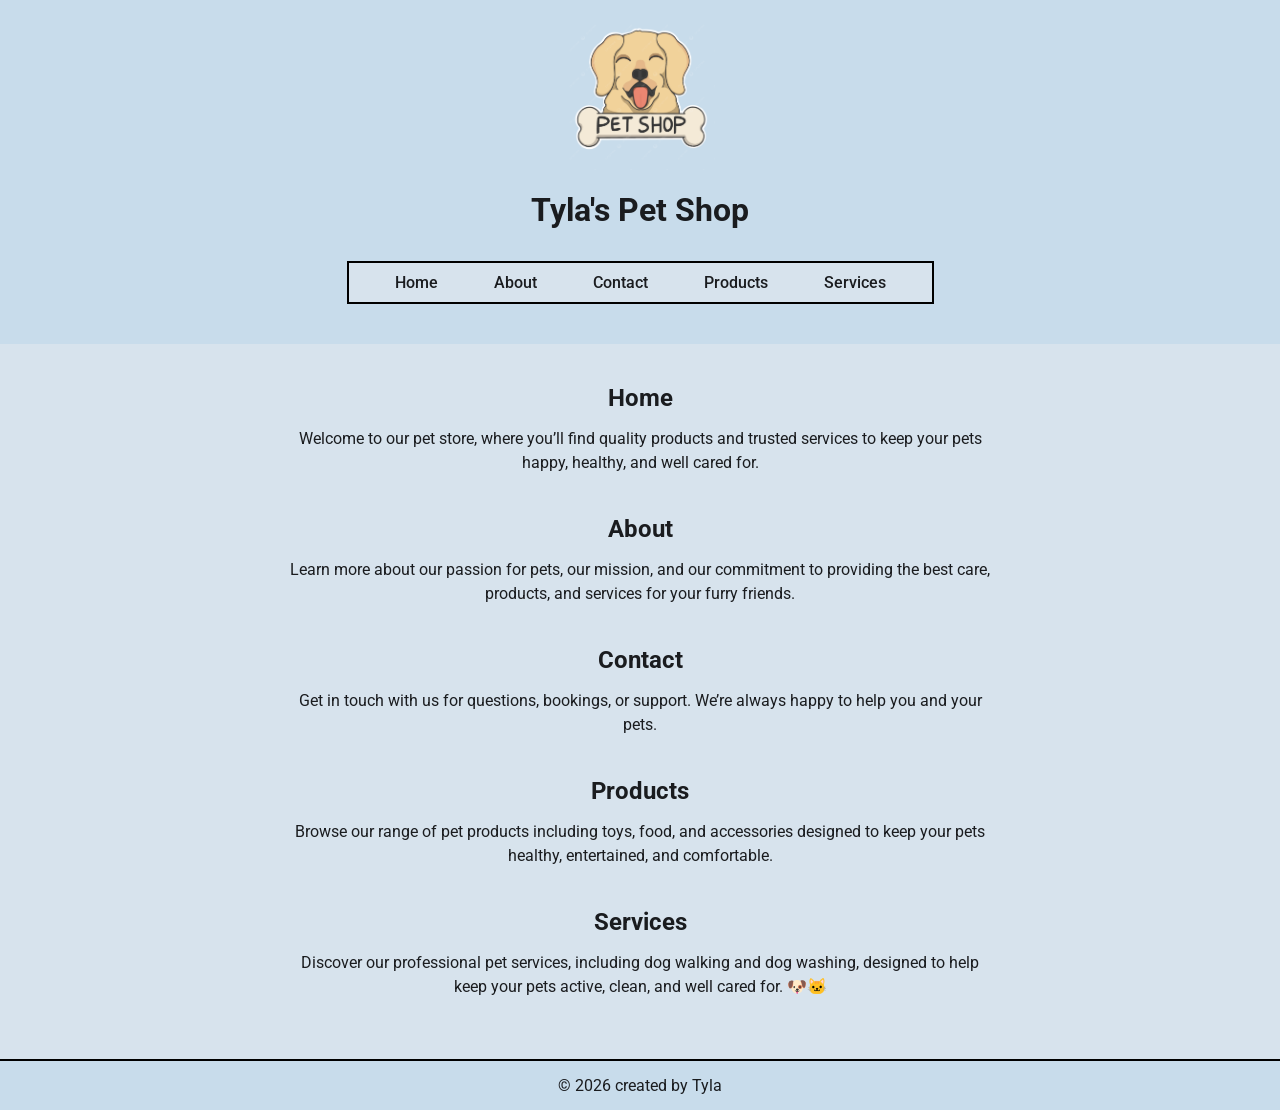
<file: index.html>
<!DOCTYPE html>
<html lang="en">

<head>
    <meta charset="UTF-8">
    <meta name="viewport" content="width=device-width, initial-scale=1.0">
    <title>Pet Shop</title>
    <link rel="preconnect" href="https://fonts.googleapis.com">
    <link rel="preconnect" href="https://fonts.gstatic.com" crossorigin>
    <link href="https://fonts.googleapis.com/css2?family=Roboto:wght@100;400;700&display=swap" rel="stylesheet">
    <link rel="stylesheet" href="css/style.css">
</head>

<body>

    <header id="top">
        <img 
            src="images/logo.png" 
            alt="Pet toy" 
            width="150" 
            height="150"
        >
        <h1>Tyla's Pet Shop</h1>
        <nav>
            <ul>
                <li><a href="index.html">Home</a></li>
                <li><a href="about.html">About</a></li>
                <li><a href="contact.html">Contact</a></li>
                <li><a href="products.html">Products</a></li>
                <li><a href="services.html">Services</a></li>
            </ul>
        </nav>
    </header>

    <main>
        <section id="home">
            <h2>Home</h2>
            <p>Welcome to our pet store, where you’ll find quality products and trusted services to keep your pets happy, healthy, and well cared for.</p>
        </section>

        <section id="about">
            <h2>About</h2>
            <p>Learn more about our passion for pets, our mission, and our commitment to providing the best care, products, and services for your furry friends.</p>
        </section>

        <section id="contact">
            <h2>Contact</h2>
            <p>Get in touch with us for questions, bookings, or support. We’re always happy to help you and your pets.</p>
        </section>

        <section id="products">
            <h2>Products</h2>
            <p>Browse our range of pet products including toys, food, and accessories designed to keep your pets healthy, entertained, and comfortable.</p>
        </section>

        <section id="services">
            <h2>Services</h2>
            <p>Discover our professional pet services, including dog walking and dog washing, designed to help keep your pets active, clean, and well cared for. 🐶🐱</p>
        </section>
    </main>

    <footer>
        © 2026 created by Tyla
    </footer>

</body>

</html>
</file>
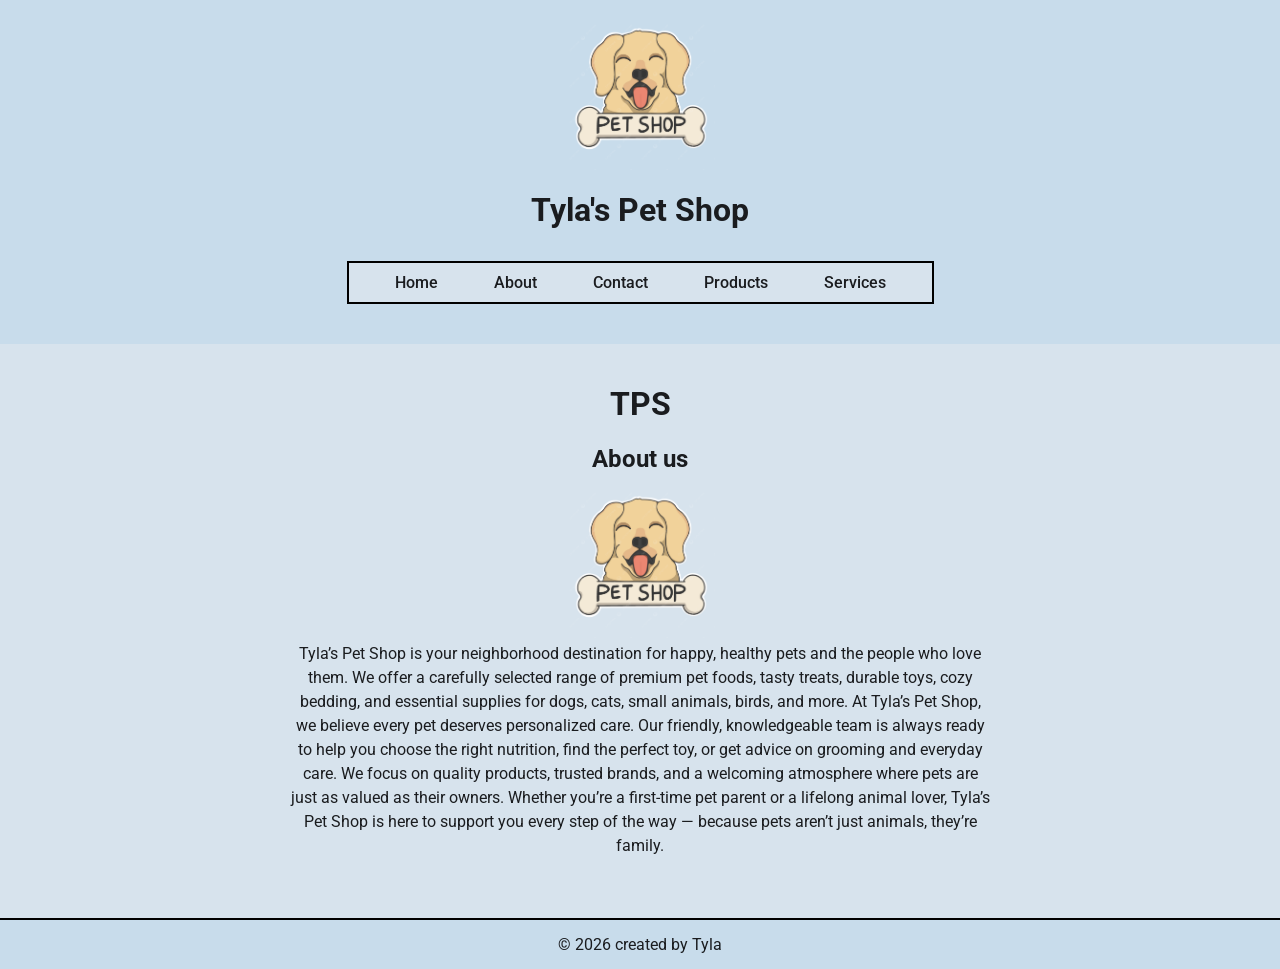
<file: about.html>
<!DOCTYPE html>
<html lang="en">

<head>
    <meta charset="UTF-8">
    <meta name="viewport" content="width=device-width, initial-scale=1.0">
    <title>Pet Shop</title>
    <link rel="preconnect" href="https://fonts.googleapis.com">
    <link rel="preconnect" href="https://fonts.gstatic.com" crossorigin>
    <link href="https://fonts.googleapis.com/css2?family=Roboto:ital,wght@0,100..900;1,100..900&display=swap" rel="stylesheet">
    <link rel="stylesheet" href="css/style.css">
</head>

<body>

    <header id="top">
        <img 
            src="images/logo.png" 
            alt="Pet toy" 
            width="150" 
            height="150"
        >

        <h1>Tyla's Pet Shop</h1>

        <nav>
            <ul>
                <li><a href="index.html">Home</a></li>
                <li><a href="about.html">About</a></li>
                <li><a href="contact.html">Contact</a></li>
                <li><a href="products.html">Products</a></li>
                <li><a href="services.html">Services</a></li>
            </ul>
        </nav>
    </header>

    <main>
        <h1>TPS</h1>

        <section>
            <h2>About us</h2>

            <article>
                <img 
                    src="images/logo.png"
                    alt="Dog food"
                    width="150"
                    height="150"
                >

                <p>
                    Tyla’s Pet Shop is your neighborhood destination for happy, healthy pets and the people who love them. 
                    We offer a carefully selected range of premium pet foods, tasty treats, durable toys, cozy bedding, 
                    and essential supplies for dogs, cats, small animals, birds, and more.

                    At Tyla’s Pet Shop, we believe every pet deserves personalized care. Our friendly, knowledgeable team 
                    is always ready to help you choose the right nutrition, find the perfect toy, or get advice on grooming 
                    and everyday care. We focus on quality products, trusted brands, and a welcoming atmosphere where pets 
                    are just as valued as their owners.

                    Whether you’re a first-time pet parent or a lifelong animal lover, Tyla’s Pet Shop is here to support 
                    you every step of the way — because pets aren’t just animals, they’re family.
                </p>
            </article>

        </section>
    </main>

    <footer>
        © 2026 created by Tyla
    </footer>

</body>

</html>
</file>
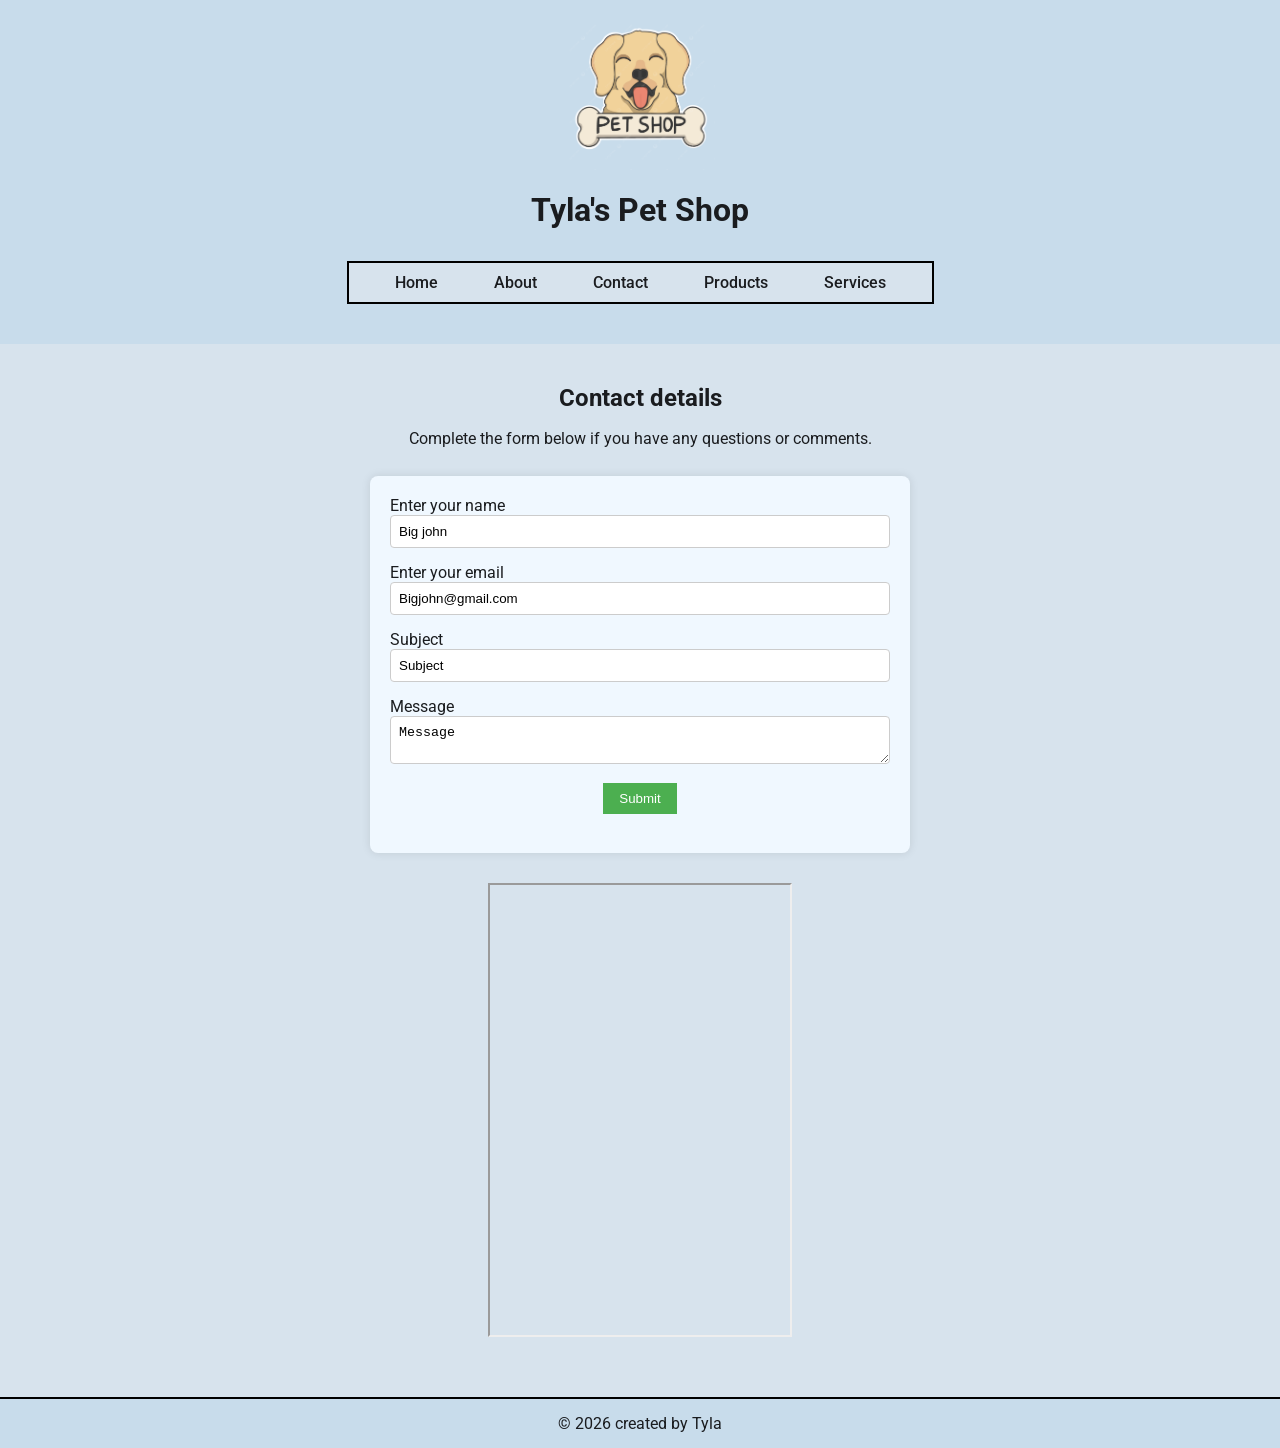
<file: contact.html>
<!DOCTYPE html>
<html lang="en">
<head>
    <meta charset="UTF-8">
    <meta name="viewport" content="width=device-width, initial-scale=1.0">
    <title>Pet Shop</title>
    <link rel="preconnect" href="https://fonts.googleapis.com">
    <link rel="preconnect" href="https://fonts.gstatic.com" crossorigin>
    <link href="https://fonts.googleapis.com/css2?family=Roboto:wght@100;400;700&display=swap" rel="stylesheet">
    <link rel="stylesheet" href="css/style.css">
</head>
<body>

<header id="top">
    <img src="images/logo.png" alt="Pet toy" width="150" height="150">
    <h1>Tyla's Pet Shop</h1>
    <nav>
        <ul>
            <li><a href="index.html">Home</a></li>
            <li><a href="about.html">About</a></li>
            <li><a href="contact.html">Contact</a></li>
            <li><a href="products.html">Products</a></li>
            <li><a href="services.html">Services</a></li>
        </ul>
    </nav>
</header>

<main>
    <h2>Contact details</h2>
    <p>Complete the form below if you have any questions or comments.</p>

    <form action="subfeedback.html" method="get">
        <label for="lname">Enter your name</label><br>
        <input type="text" id="lname" name="lname" value="Big john"><br>

        <label for="email">Enter your email</label><br>
        <input type="email" id="email" name="email" value="Bigjohn@gmail.com"><br>

        <label for="subject">Subject</label><br>
        <input type="text" id="subject" name="subject" value="Subject"><br>

        <label for="msg">Message</label><br>
        <textarea id="msg" name="Message">Message</textarea><br>

        <input type="submit" value="Submit"><br>
    </form>

    <iframe src="https://www.google.com/maps/embed?pb=!1m18!1m12!1m3!1d2488.718676911456!2d-122.42307131926663!3d37.82653144967337!2m3!1f0!2f0!3f0!3m2!1i1024!2i768!4f13.1!3m3!1m2!1s0x8085811569574f23%3A0x189c28e85a71ae17!2sAlcatraz%20Island!5e1!3m2!1sen!2suk!4v1773066351027!5m2!1sen!2suk" allowfullscreen="" loading="lazy" referrerpolicy="no-referrer-when-downgrade"></iframe>
</main>

<footer>
    © 2026 created by Tyla
</footer>

</body>
</html>
</file>
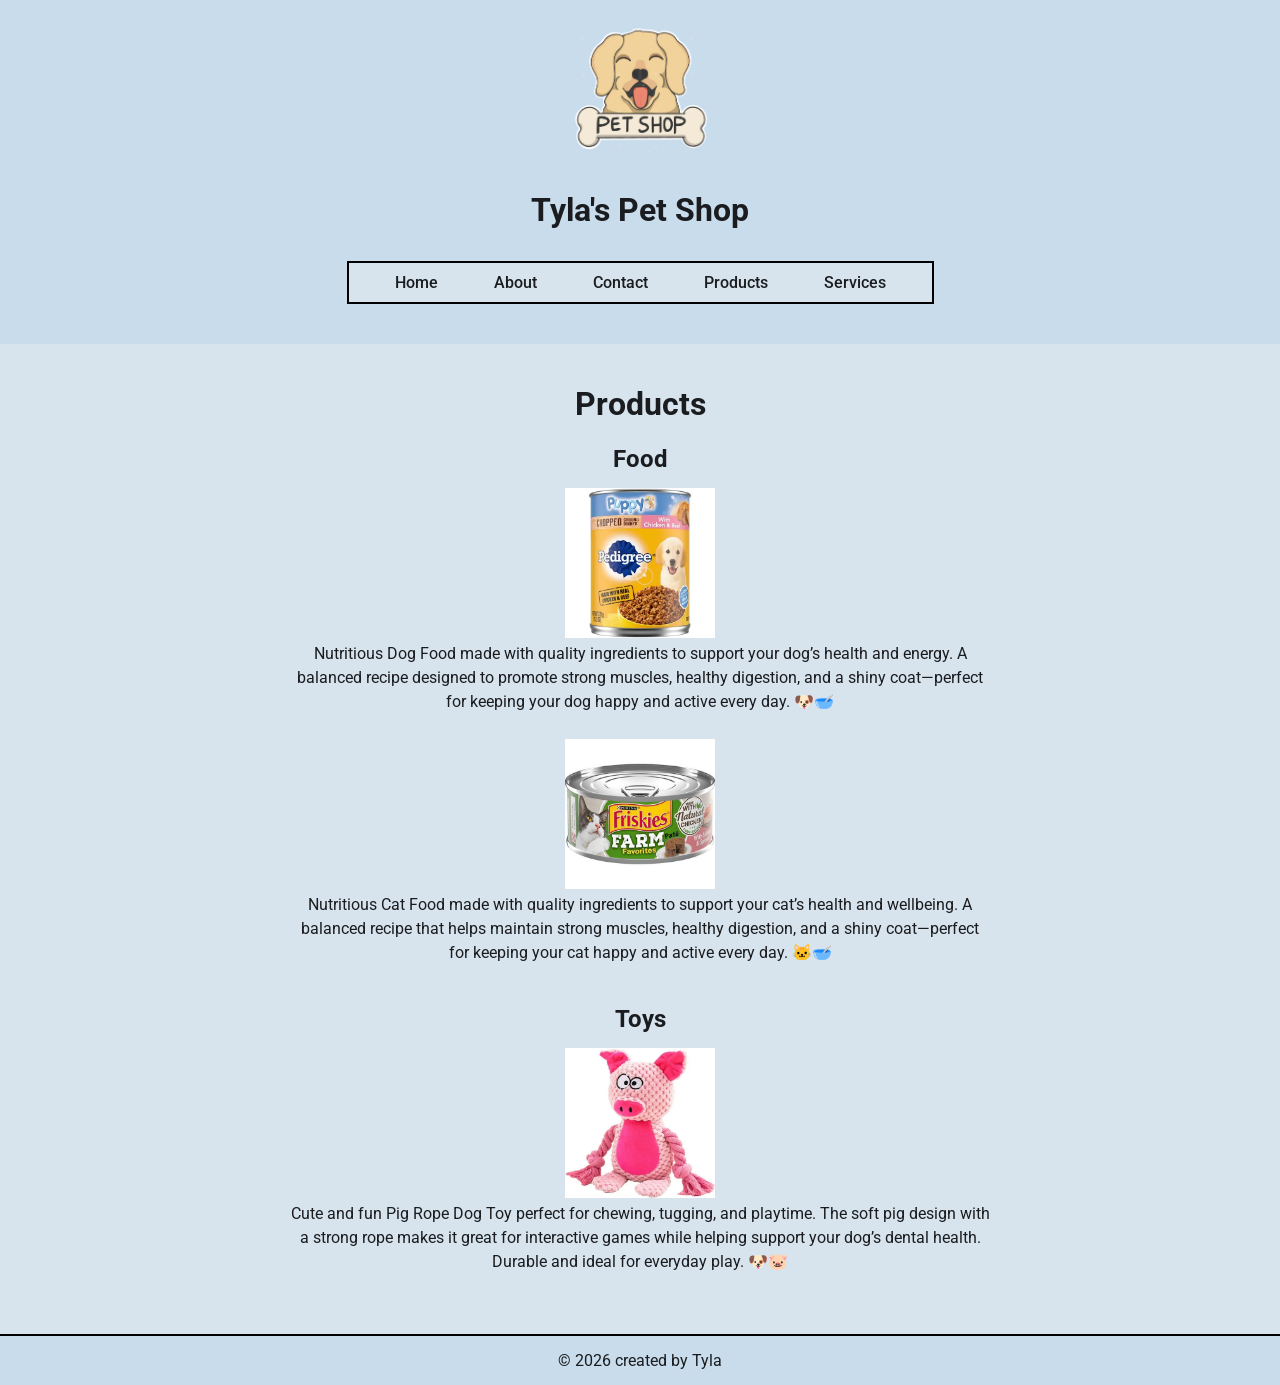
<file: products.html>
<!DOCTYPE html>
<html lang="en">
<head>
    <meta charset="UTF-8">
    <meta name="viewport" content="width=device-width, initial-scale=1.0">
    <title>Pet Shop</title>
    <link rel="preconnect" href="https://fonts.googleapis.com">
    <link rel="preconnect" href="https://fonts.gstatic.com" crossorigin>
    <link href="https://fonts.googleapis.com/css2?family=Roboto:ital,wght@0,100..900;1,100..900&display=swap" rel="stylesheet">
<link rel="stylesheet" href="css/style.css">
</head>
<body>

<header id="top">
    <img 
        src="images/logo.png" 
        alt="Pet toy" 
        width="150" 
        height="150"
    >
    <h1>Tyla's Pet Shop</h1>
    <nav>
        <ul>
            <li><a href="index.html">Home</a></li>
            <li><a href="about.html">About</a></li>
            <li><a href="contact.html">Contact</a></li>
            <li><a href="products.html">Products</a></li>
            <li><a href="services.html">Services</a></li>
        </ul>
    </nav>
</header>

<main>
    <h1>Products</h1>

    <section>
        <h2>Food</h2>
        <article>
            <img src="images/food.jpg"
                 alt="Dog food"
                 width="150"
                 height="150">
            <p>Nutritious Dog Food made with quality ingredients to support your dog’s health and energy. A balanced recipe designed to promote strong muscles, healthy digestion, and a shiny coat—perfect for keeping your dog happy and active every day. 🐶🥣</p>
        </article>

        <article>
            <img src="images/catfood.jpg"
                 alt="Dog food"
                 width="150"
                 height="150">
            <p>Nutritious Cat Food made with quality ingredients to support your cat’s health and wellbeing. A balanced recipe that helps maintain strong muscles, healthy digestion, and a shiny coat—perfect for keeping your cat happy and active every day. 🐱🥣</p>
        </article>
    </section>

    <section>
        <h2>Toys</h2>
        <article>
            <img 
                src="images/toy.jpg" 
                alt="Pet toy" 
                width="150" 
                height="150"
            >
            <p>Cute and fun Pig Rope Dog Toy perfect for chewing, tugging, and playtime. The soft pig design with a strong rope makes it great for interactive games while helping support your dog’s dental health. Durable and ideal for everyday play. 🐶🐷</p>
        </article>
    </section>
</main>

<footer>
    © 2026 created by Tyla
</footer>

</body>
</html>
</file>
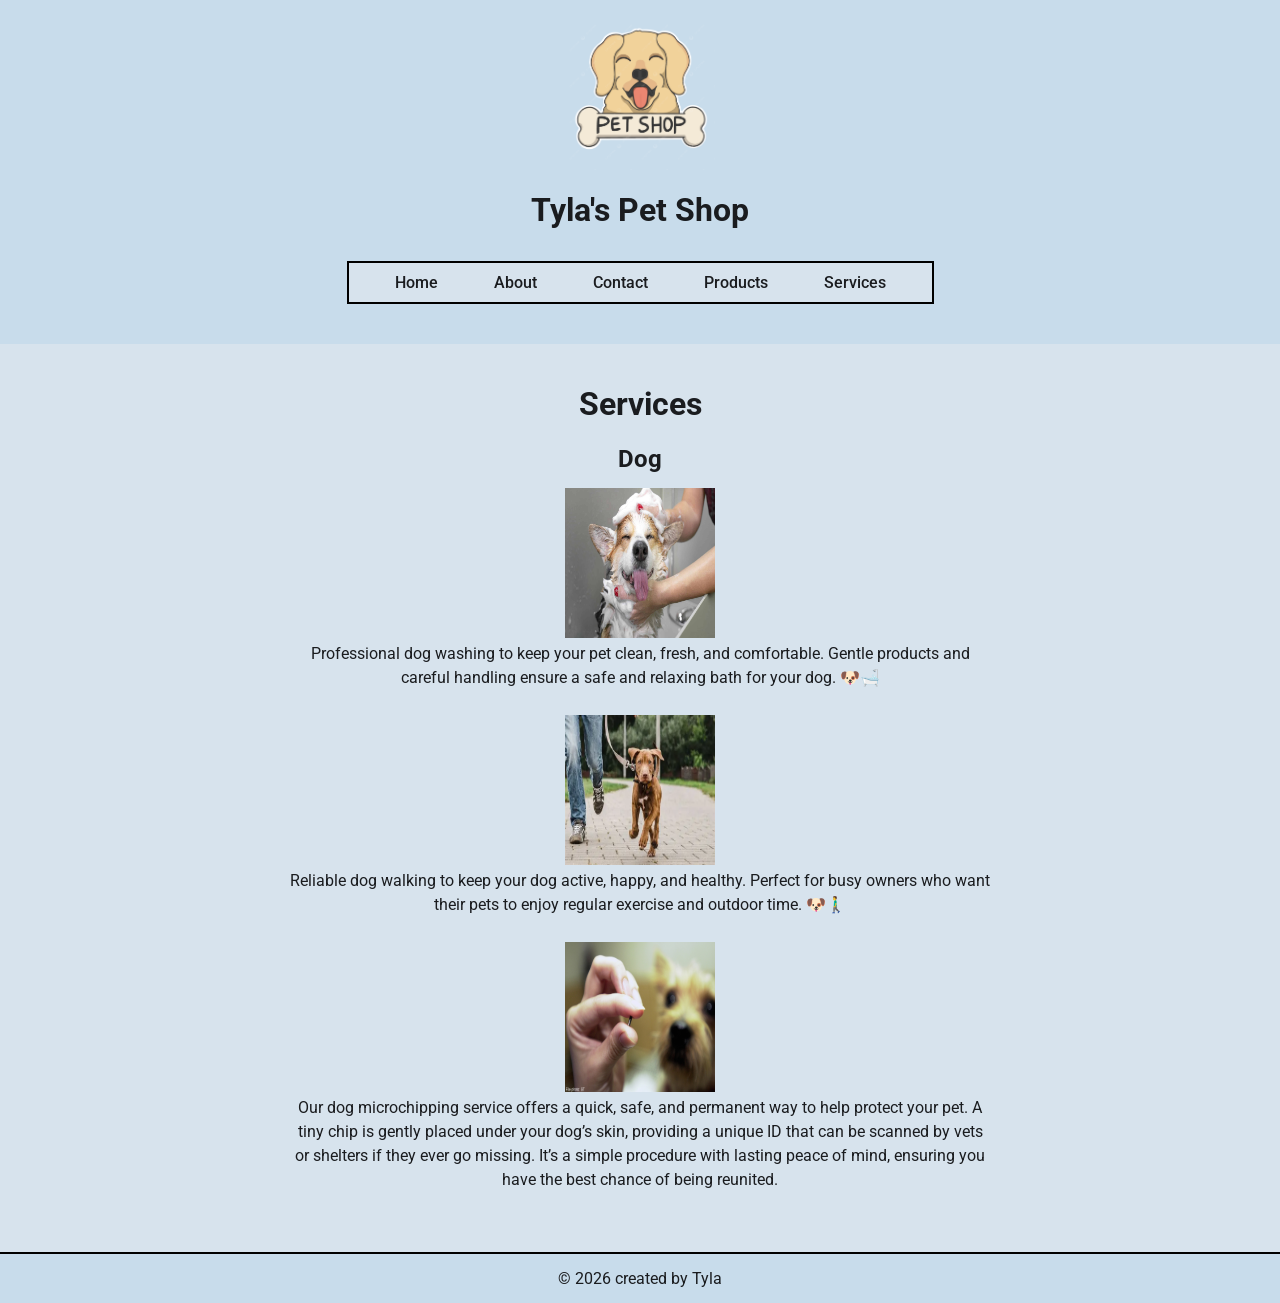
<file: services.html>
<!DOCTYPE html>
<html lang="en">

<head>
    <meta charset="UTF-8">
    <meta name="viewport" content="width=device-width, initial-scale=1.0">
    <title>Pet Shop</title>
    <link rel="preconnect" href="https://fonts.googleapis.com">
    <link rel="preconnect" href="https://fonts.gstatic.com" crossorigin>
    <link href="https://fonts.googleapis.com/css2?family=Roboto:ital,wght@0,100;0,300;0,400;0,500;0,700;0,900;1,100;1,300;1,400;1,500;1,700;1,900&display=swap" rel="stylesheet">
    <link rel="stylesheet" href="css/style.css">
</head>

<body>

    <header id="top">
        <img src="images/logo.png" alt="Pet toy" width="150" height="150">
        <h1>Tyla's Pet Shop</h1>
        <nav>
            <ul>
                <li><a href="index.html">Home</a></li>
                <li><a href="about.html">About</a></li>
                <li><a href="contact.html">Contact</a></li>
                <li><a href="products.html">Products</a></li>
                <li><a href="services.html">Services</a></li>
            </ul>
        </nav>
    </header>

    <main>
        <h1>Services</h1>

        <section>
            <h2>Dog</h2>

            <article>
                <img src="images/dogclean.jpg" alt="Dog washing" width="150" height="150">
                <p>Professional dog washing to keep your pet clean, fresh, and comfortable. Gentle products and careful handling ensure a safe and relaxing bath for your dog. 🐶🛁</p>
            </article>

            <article>
                <img src="images/dogwalk.png" alt="Dog walk" width="150" height="150">
                <p>Reliable dog walking to keep your dog active, happy, and healthy. Perfect for busy owners who want their pets to enjoy regular exercise and outdoor time. 🐶🚶‍♂️</p>
            </article>

            <article>
                <img src="images/microchip.png" alt="Micro chip" width="150" height="150">
                <p>Our dog microchipping service offers a quick, safe, and permanent way to help protect your pet. A tiny chip is gently placed under your dog’s skin, providing a unique ID that can be scanned by vets or shelters if they ever go missing. It’s a simple procedure with lasting peace of mind, ensuring you have the best chance of being reunited.</p>
            </article>

        </section>
    </main>

    <footer>
        © 2026 created by Tyla
    </footer>

</body>

</html>
</file>
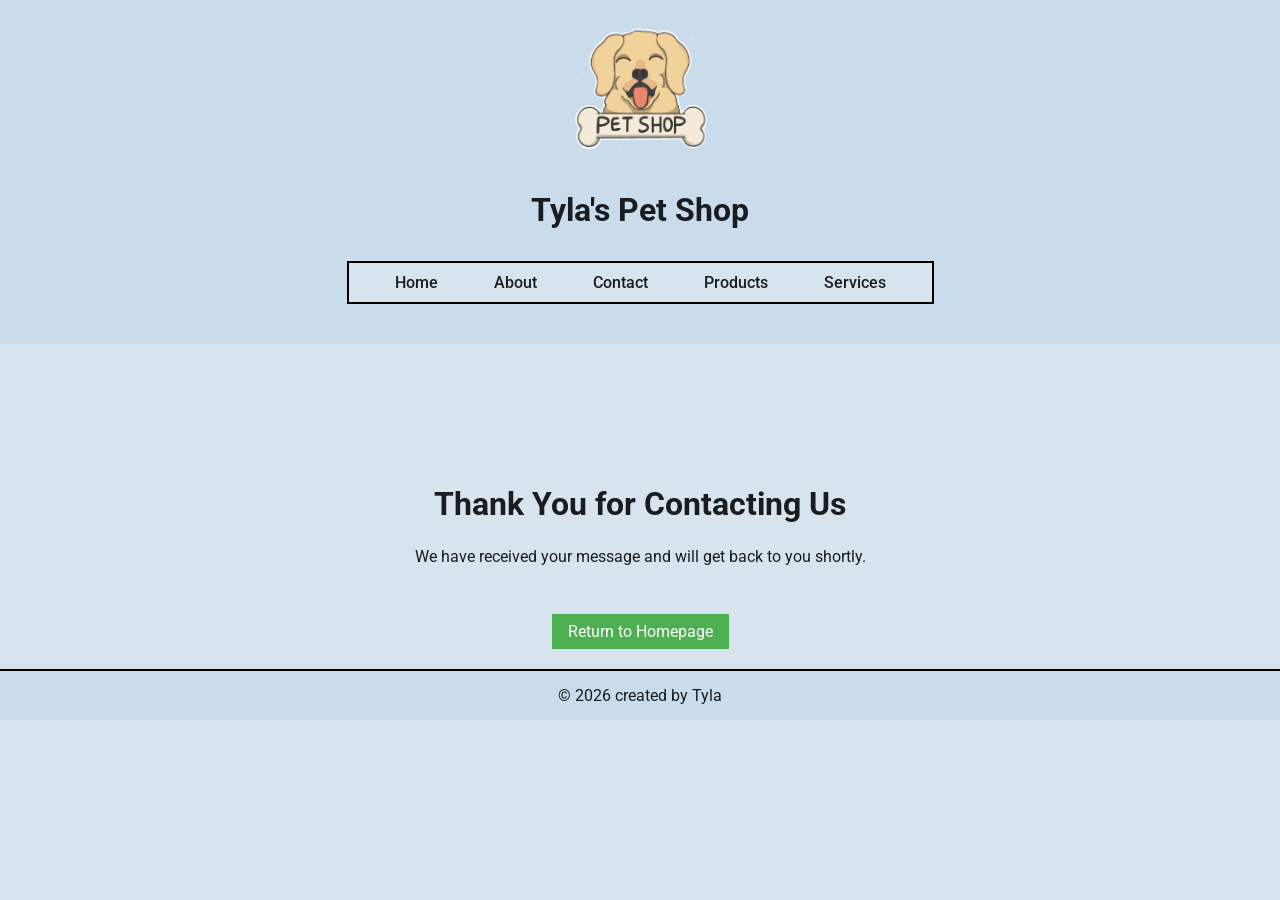
<file: subfeedback.html>
<!DOCTYPE html>
<html lang="en">
<head>
    <meta charset="UTF-8">
    <meta name="viewport" content="width=device-width, initial-scale=1.0">
    <title>Thank You - Pet Shop</title>
    <link rel="preconnect" href="https://fonts.googleapis.com">
    <link rel="preconnect" href="https://fonts.gstatic.com" crossorigin>
    <link href="https://fonts.googleapis.com/css2?family=Roboto:ital,wght@0,100..900;1,100..900&display=swap" rel="stylesheet">
    <link rel="stylesheet" href="css/style.css">
    <style>
        main {
            text-align: center;
            margin-top: 100px;
        }

        .return-btn {
            display: inline-block;
            padding: 8px 16px;
            background-color: #4CAF50;
            color: white;
            border: none;
            cursor: pointer;
            text-decoration: none;
            margin-top: 20px;
        }

        .return-btn:hover {
            background-color: #45a049;
        }
    </style>
</head>
<body>

<header id="top">
    <img 
        src="images/logo.png" 
        alt="Pet toy" 
        width="150" 
        height="150"
    >
    <h1>Tyla's Pet Shop</h1>
    <nav>
        <ul>
            <li><a href="index.html">Home</a></li>
            <li><a href="about.html">About</a></li>
            <li><a href="contact.html">Contact</a></li>
            <li><a href="products.html">Products</a></li>
            <li><a href="services.html">Services</a></li>
        </ul>
    </nav>
</header>

<main>
    <h1>Thank You for Contacting Us</h1>
    <p>We have received your message and will get back to you shortly.</p>
    <a href="index.html" class="return-btn">Return to Homepage</a>
</main>

<footer>
    © 2026 created by Tyla
</footer>

</body>
</html>
</file>
<file: css/style.css>
body {
    font-family: "Roboto", sans-serif;
    color: #1a1c1f;
    background-color: rgb(215, 227, 237);
    margin: 0;
    padding: 0;
    text-align: center;
}

header {
    padding: 20px;
    background-color: rgb(200, 220, 235);
}

header img {
    display: block;
    margin: 0 auto;
}

nav {
    margin-top: 10px;
    margin-bottom: 20px;
    background-color: rgb(215, 227, 237);
    border: 2px solid black;
    display: inline-block;
    padding: 10px 20px;
}

nav ul {
    list-style: none;
    padding: 0;
    margin: 0;
}

nav ul li {
    display: inline-block;
    margin: 0 10px;
}

nav ul li a {
    text-decoration: none;
    color: rgb(26, 28, 31);
    padding: 8px 16px;
    font-weight: 500;
}

nav ul li a:hover {
    background-color: black;
    color: white;
}

main {
    padding: 20px;
}

main section {
    margin-bottom: 40px;
}

h2 {
    margin-bottom: 15px;
}

p {
    max-width: 700px;
    margin: 0 auto 25px auto;
    line-height: 1.5;
}

form {
    max-width: 500px;
    margin: 0 auto 30px auto;
    text-align: left;
    background-color: #f0f8ff;
    padding: 20px;
    border-radius: 8px;
    box-shadow: 0 0 10px rgba(0,0,0,0.1);
}

form input[type="text"],
form input[type="email"],
form textarea {
    width: 100%;
    padding: 8px;
    margin-bottom: 15px;
    border: 1px solid #ccc;
    border-radius: 4px;
    box-sizing: border-box;
}

form input[type="submit"] {
    display: block;
    margin: 0 auto;
    padding: 8px 16px;
    background-color: #4CAF50;
    color: white;
    border: none;
    cursor: pointer;
}

form input[type="submit"]:hover {
    background-color: #45a049;
}

iframe {
    display: block;
    margin: 0 auto 40px auto;
    max-width: 100%;
    height: 450px;
}

footer {
    padding: 15px;
    background-color: rgb(200, 220, 235);
    border-top: 2px solid black;
}
</file>
